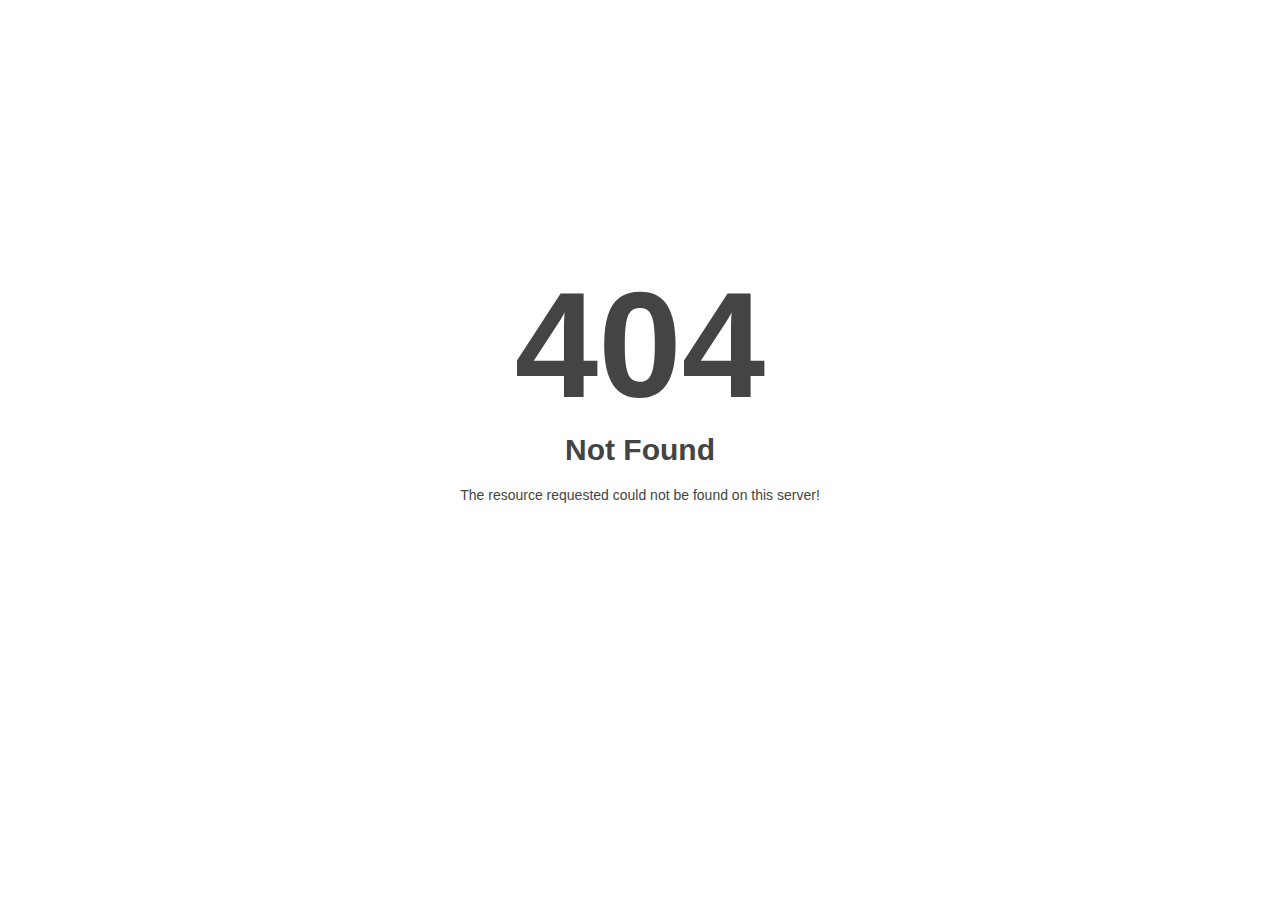
<file: web/style/assets/arrow_left.html>
<!DOCTYPE html>
<html style="height:100%">
<head><title> 404 Not Found
</title></head>
<body style="color: #444; margin:0;font: normal 14px/20px Arial, Helvetica, sans-serif; height:100%; background-color: #fff;">
<div style="height:auto; min-height:100%; ">     <div style="text-align: center; width:800px; margin-left: -400px; position:absolute; top: 30%; left:50%;">
        <h1 style="margin:0; font-size:150px; line-height:150px; font-weight:bold;">404</h1>
<h2 style="margin-top:20px;font-size: 30px;">Not Found
</h2>
<p>The resource requested could not be found on this server!</p>
</div></div></body></html>
</file>
